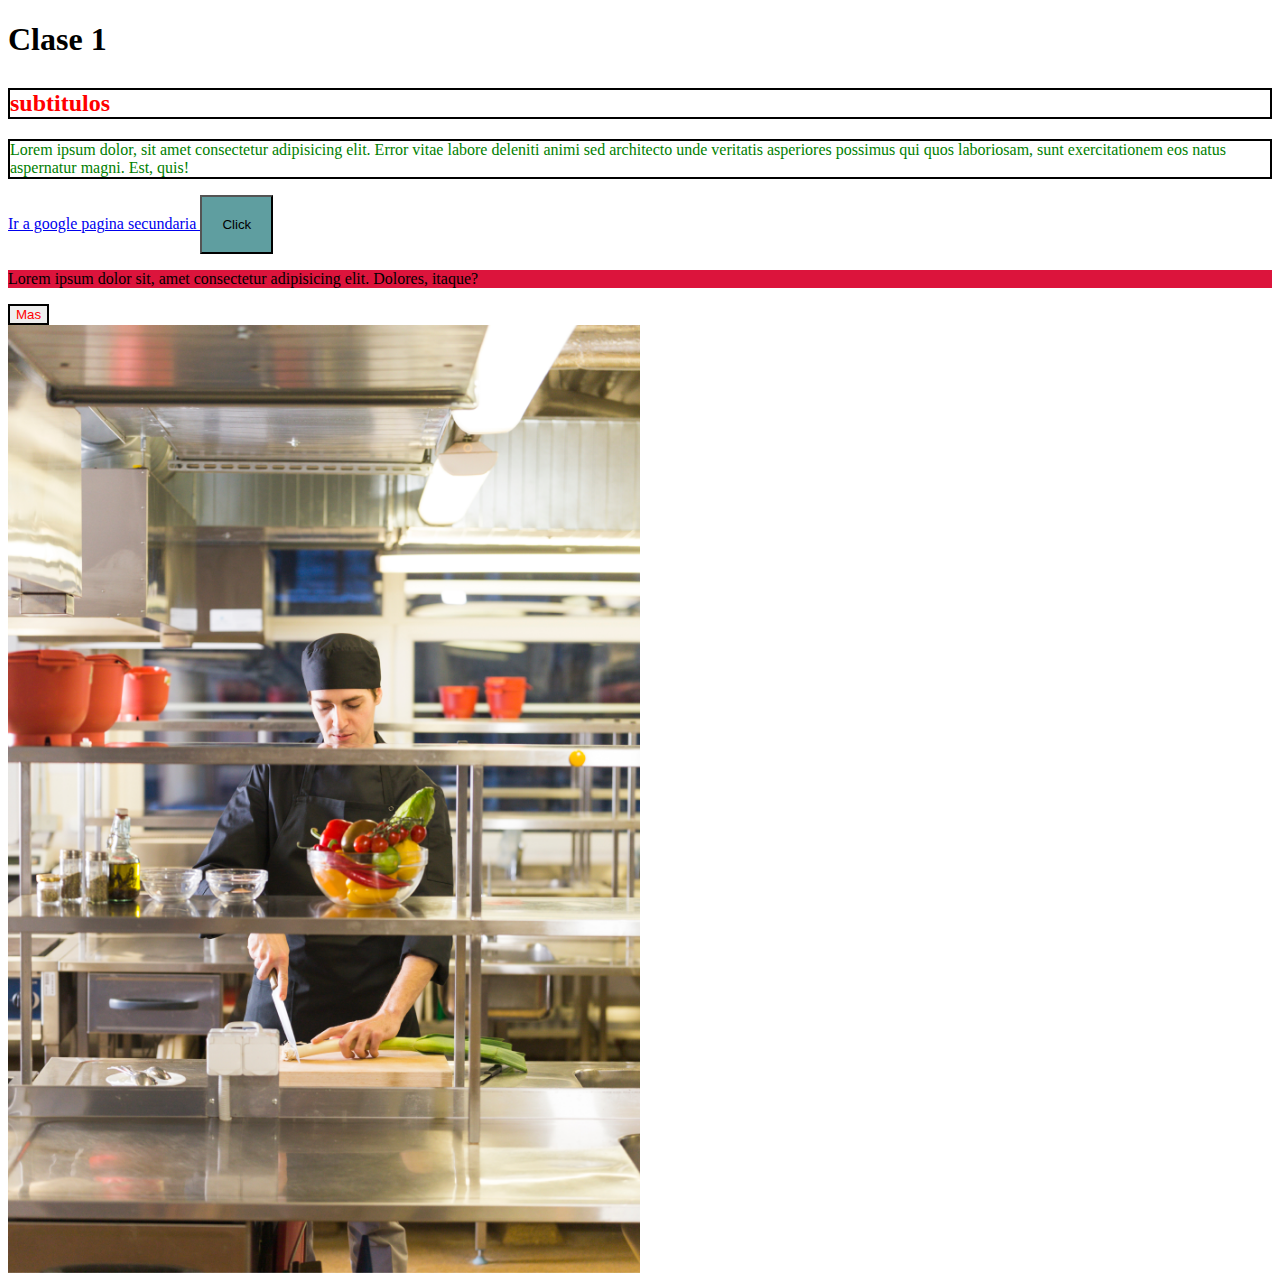
<file: Clase-1/index.html>
<!DOCTYPE html>
<html lang="es">
<head>
    <meta charset="UTF-8">
    <meta name="viewport" content="width=device-width, initial-scale=1.0">
    <link rel="stylesheet" href="./style.css"/>
   <!-- <script src="./script.js" async></script> alternativas para incorporar JS-->
    <title>Clase -1</title>
</head>
<body>
    <style>
        /*codigo de CSS*/
    </style>
    <h1>Clase 1</h1>
    <h2 class="claseA" style="color:red">subtitulos</h2> 
    <p class="claseA">Lorem ipsum dolor, sit amet consectetur adipisicing elit. Error vitae labore deleniti animi <span>sed architecto unde veritatis</span> asperiores possimus qui quos laboriosam, sunt exercitationem eos natus aspernatur magni. Est, quis!</p>

    <a href="https://www.google.com">Ir a google </a>
    <a href="./hoja2.html" target="_blank">pagina secundaria </a>
    <button id="boton1">Click</button>

    <div>
        <p>Lorem ipsum dolor sit, amet consectetur adipisicing elit. Dolores, itaque?</p>
        <button class="claseA">Mas</button>
    </div>

    <div>
        <img src="./assets/cocina.png" alt="cocinera" />
    </div>
    <script src="./script.js"></script>
</body>
</html>

<!-- Hyper Text Markup Lenguaje -> etiquetas 
 
etiquetas de apertura y cierre
etiquetas que cierran en si misma : input - img - hr - meta - link
etiquetas semanticas- funcionales- estructurales 

atributos -> informacion extra de las etiquetas 

landmarks - etiquetas de maquetacion 
nav - main - section- footer- aside- article - header
-->
</file>
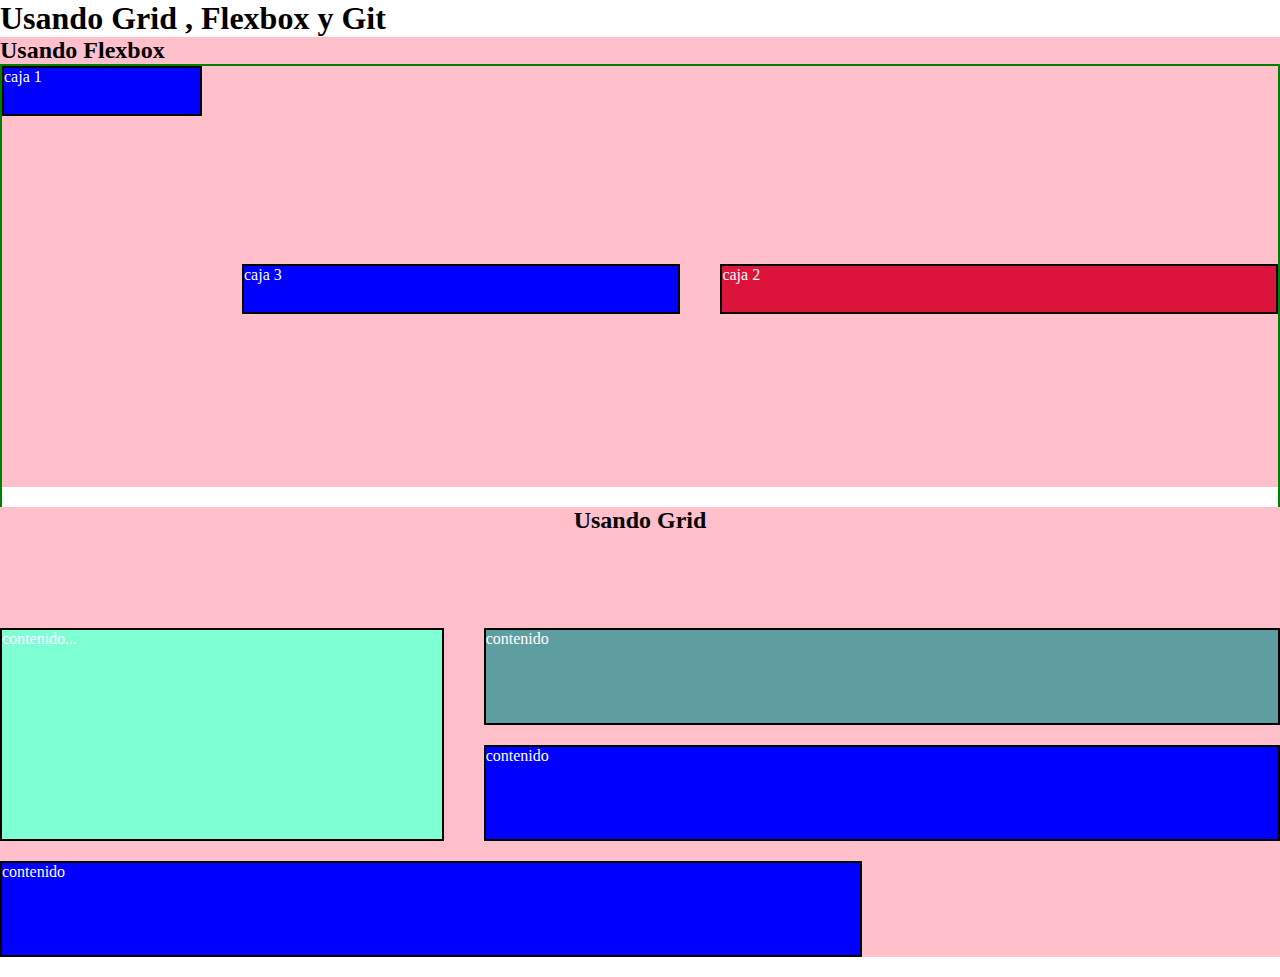
<file: Clase-3/index.html>
<!DOCTYPE html>
<html lang="es">
<head>
    <meta charset="UTF-8">
    <meta name="viewport" content="width=device-width, initial-scale=1.0">
    <link rel="stylesheet" href="./style.css">
    <title>Grid-Flex-Git</title>
</head>
<body>
    <h1>Usando Grid  , Flexbox y Git </h1>

    <section >
        <h2>Usando Flexbox</h2>
        <div class="section-1">
            <div class="caja c1">
                <p>caja 1</p>
            </div>
            <div class="caja c2">caja 2</div>
            <div class="caja c3"> caja 3</div>            
        </div>

    </section>
    <section class="section-2">
        <h2 class="hijo-h2">Usando Grid</h2>
        <div class="contenido h-3">contenido...</div>
        <div class="contenido h-4">contenido</div>
        <div class="contenido h-5">contenido</div>
        <div class="contenido h-6">contenido</div>
    </section>

</body>
</html>
</file>
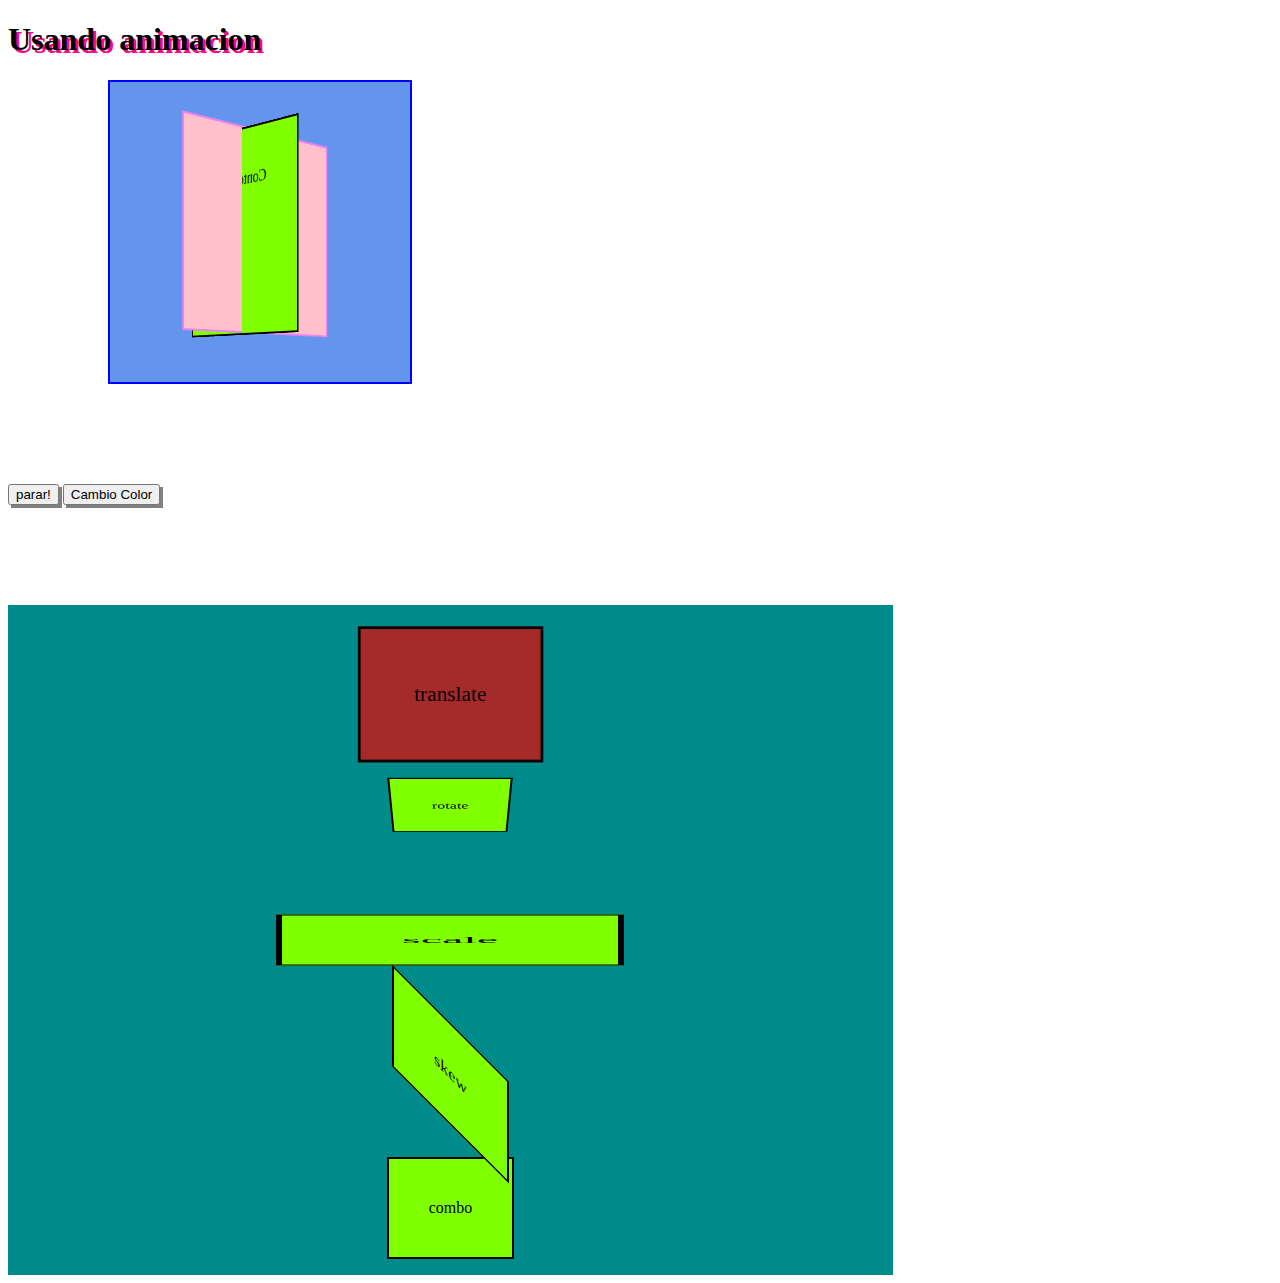
<file: Clase-4/index.html>
<!DOCTYPE html>
<html lang="es">
<head>
    <meta charset="UTF-8">
    <meta name="viewport" content="width=device-width, initial-scale=1.0">
    <link rel="stylesheet" href="./style.css">
    <title>Clase -4</title>
</head>
<body>
    <h1>Usando animacion</h1>
    <div class="cubo">
        <div class="padre">
            <p id="contenido">Contenido </p>
        </div>

    </div>
    <button onclick="pausar()">parar!</button>
    <button onclick="aplicarAnimacion()">Cambio Color</button>
    <section>
        <p class="translate" onclick="mover()">translate</p>
        <p class="rotate">rotate</p>
        <div class="scale">
            <p >scale</p>
        </div>
        <p class="skew">skew</p>
        <p class="combo">combo</p>
    </section>
    <script src="./script.js"></script>
</body>
</html>

<!-- propiedades CSS
transform
transition
animation
-->
</file>
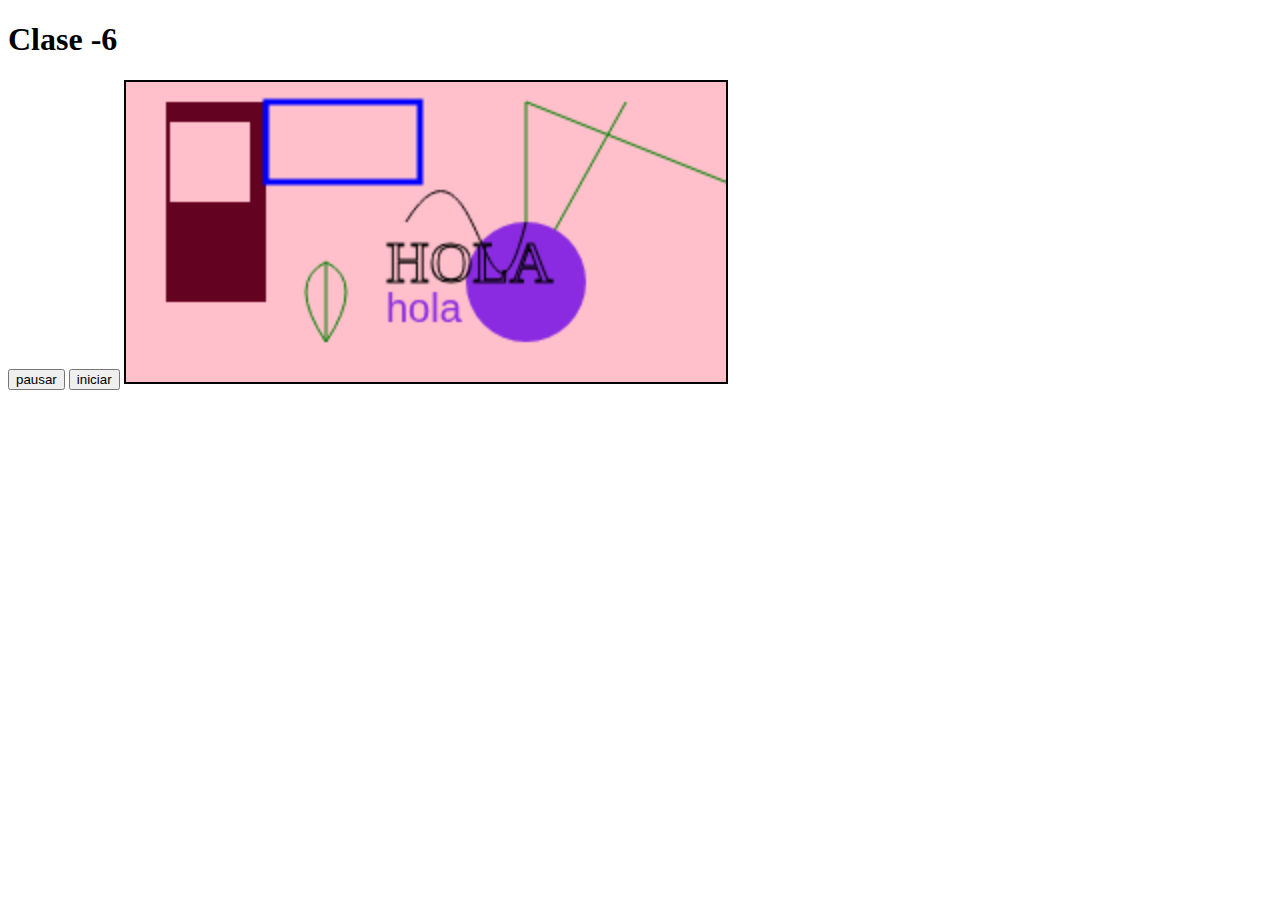
<file: Clase-6/index.html>
<!DOCTYPE html>
<html lang="es">
<head>
    <meta charset="UTF-8">
    <meta name="viewport" content="width=device-width, initial-scale=1.0">
    <title>Clase - 6</title>
</head>
<body>
    <style>
        canvas{
            background-color: pink;
            width: 600px;
            border: 2px solid black;
        }
    </style>
    <h1>Clase -6 </h1>
    <button onclick="pausar()">pausar</button>
    <button onclick="iniciar()">iniciar</button>
    <canvas></canvas>
    <script src="./script.js"></script>
</body>
</html>
</file>
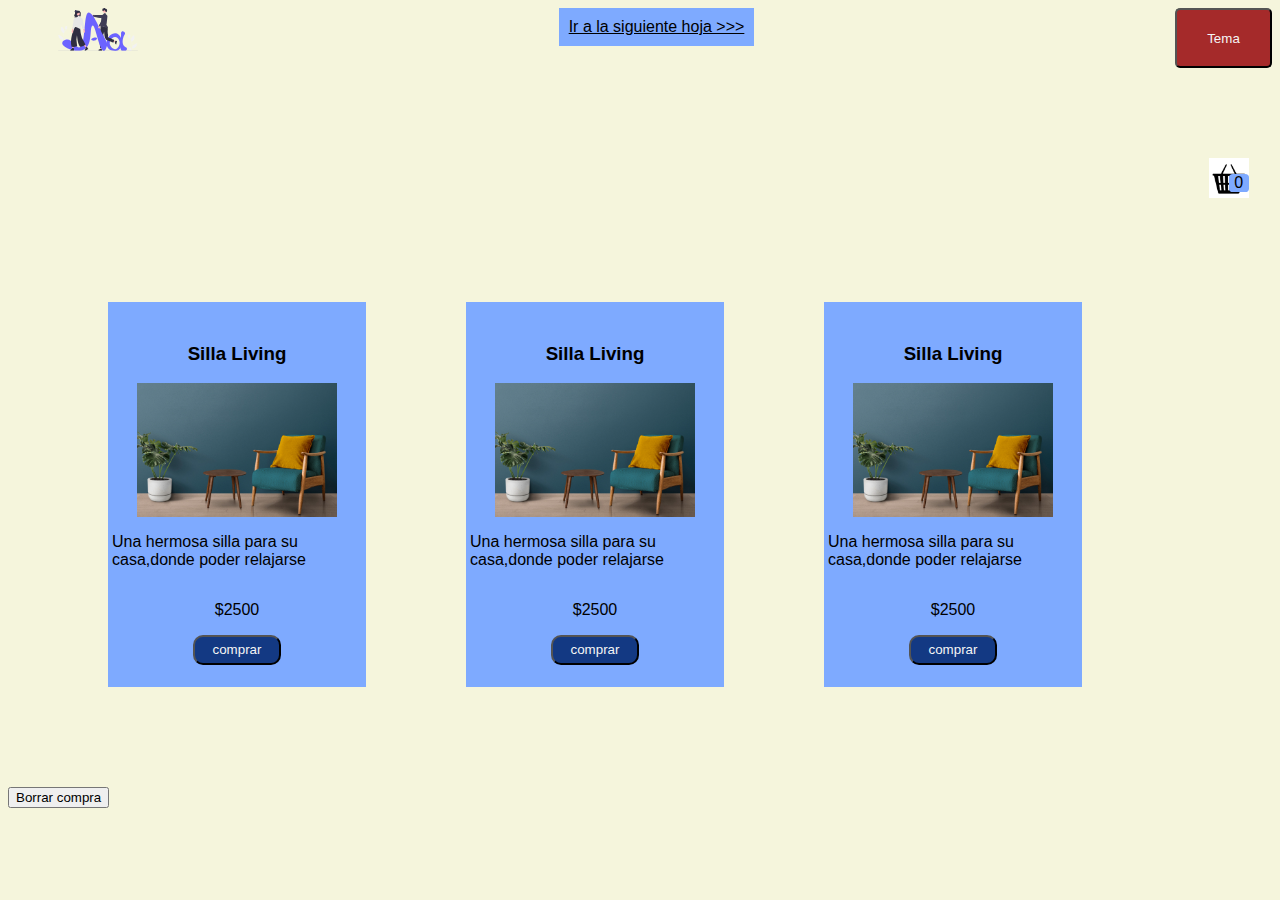
<file: Clase-8/index.html>
<!DOCTYPE html>
<html lang="es">
<head>
    <meta charset="UTF-8">
    <meta name="viewport" content="width=device-width, initial-scale=1.0">
    <link rel="stylesheet" href="./style.css">
    <title>localStorage-sessionStorage</title>
</head>
<body onload="actualizar()">
    
    <header>
        <img class="logo" src="./imagenes/logo.svg" alt="logo" >

        <a  class="link-hoja2" href="./hojaSecundaria.html">Ir a la siguiente hoja >>></a>
        <nav>
            <button class="tema-boton" onclick="desplegar()">Tema</button>
            <ul>
                <li><button id="day" class="boton " onclick="temaDia()">Day</button></li>
                <li><button id="night" class="boton "  onclick="temaNoche()">Night</button></li>
            </ul>
        </nav>
    </header>

    <main>
        
        <div class="compra">
            <img  src="./imagenes/canasto.png" id="canasto" alt="canasto de compras"> 
            <div class="circulo"><p id="cantidad">0</p></div>
        
        </div>
        <section>
            <div class="card">
                <h3>Silla Living</h3>
                <img src="./imagenes/silla.jpg" alt="silla">
                <p>Una hermosa silla para su casa,donde poder relajarse</p>
                <p>$<span>2500</span></p>
                <button class="boton-compra" onclick="sumarCarrito()">comprar</button>
                
            </div>

            <div class="card">
                <h3>Silla Living</h3>
                <img src="./imagenes/silla.jpg" alt="silla">
                <p>Una hermosa silla para su casa,donde poder relajarse</p>
                <p>$<span>2500</span></p>
                <button class="boton-compra" onclick="sumarCarrito()">comprar</button>
            
            </div>   
            <div class="card">
                <h3>Silla Living</h3>
                <img src="./imagenes/silla.jpg" alt="silla">
                <p>Una hermosa silla para su casa,donde poder relajarse</p>
                <p>$<span>2500</span></p>
                <button class="boton-compra" onclick="sumarCarrito()">comprar</button>
            
            </div>        
        </section>

        <button onclick="borrarCompra()">Borrar compra</button>
        
    </main>

    <script src="./script.js"></script>
</body>
</html>
</file>
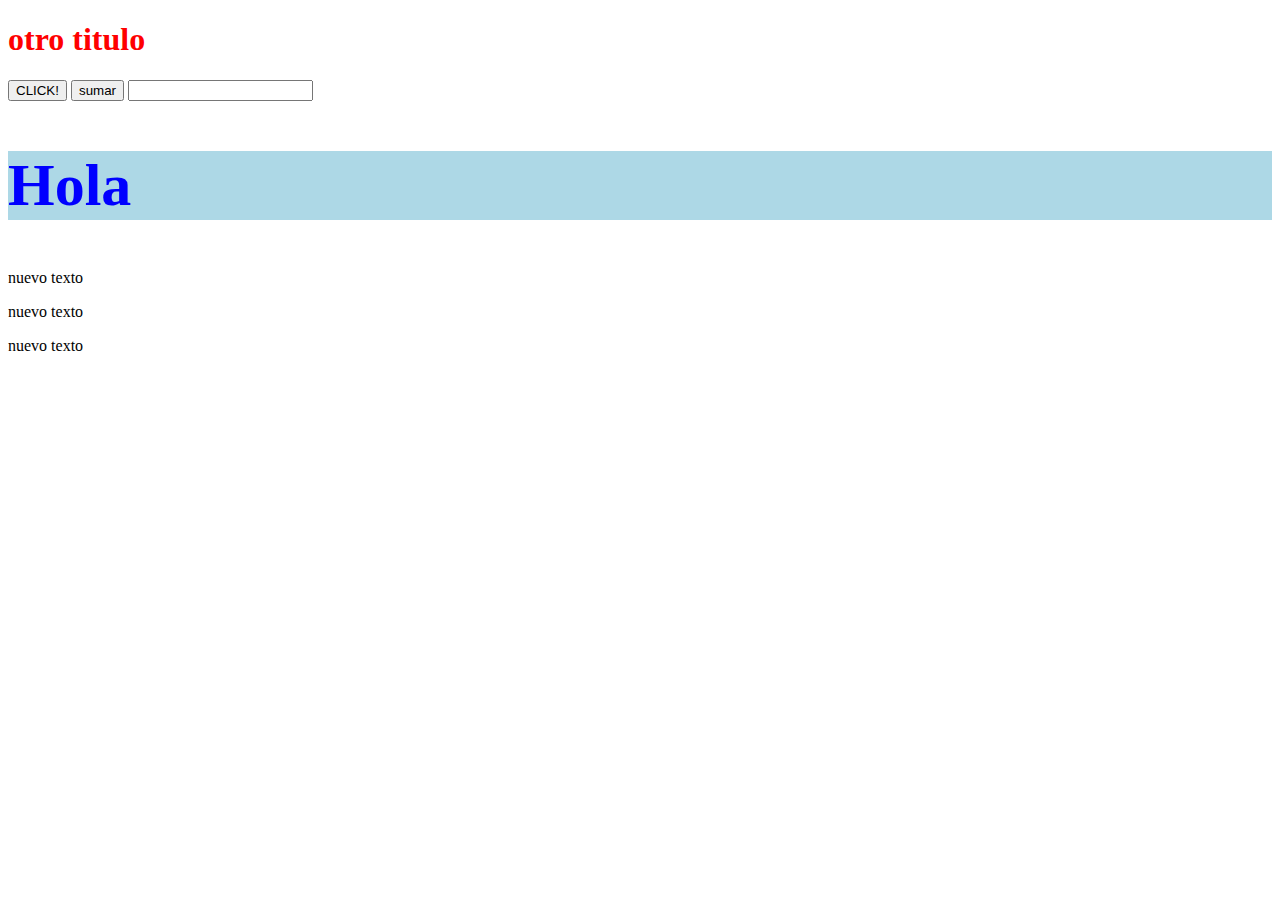
<file: Taller/index.html>
<!DOCTYPE html>
<html lang="es">
<head>
    <meta charset="UTF-8">
    <meta name="viewport" content="width=device-width, initial-scale=1.0">
    <title>Document</title>
</head>
<body>
    <style>
        #tituloH1{
            color: red;
        }
        .estilo1{
            color: blue;
            background-color: lightblue;
        }
    </style>
    <h1 class="titulo" id="tituloH1">Repaso - Taller</h1>
    <button id="boton1">CLICK!</button>
    <button class="boton2" onclick="sumarEnUno()">sumar</button>
    <input type="text">
    <section>
        <h2>Subtitulo</h2>
        <ul>
            <li>Items</li>
            <li>Items</li>
            <li>Items</li>
            <li>Items</li>
        </ul>
     </section>

        <p class="textos">un poco de texto......1</p>
        <p class="textos">un poco de texto......2</p>
        <p class="textos">un poco de texto......3</p>

   

    <script src="./script.js"></script>
</body>
</html>
</file>
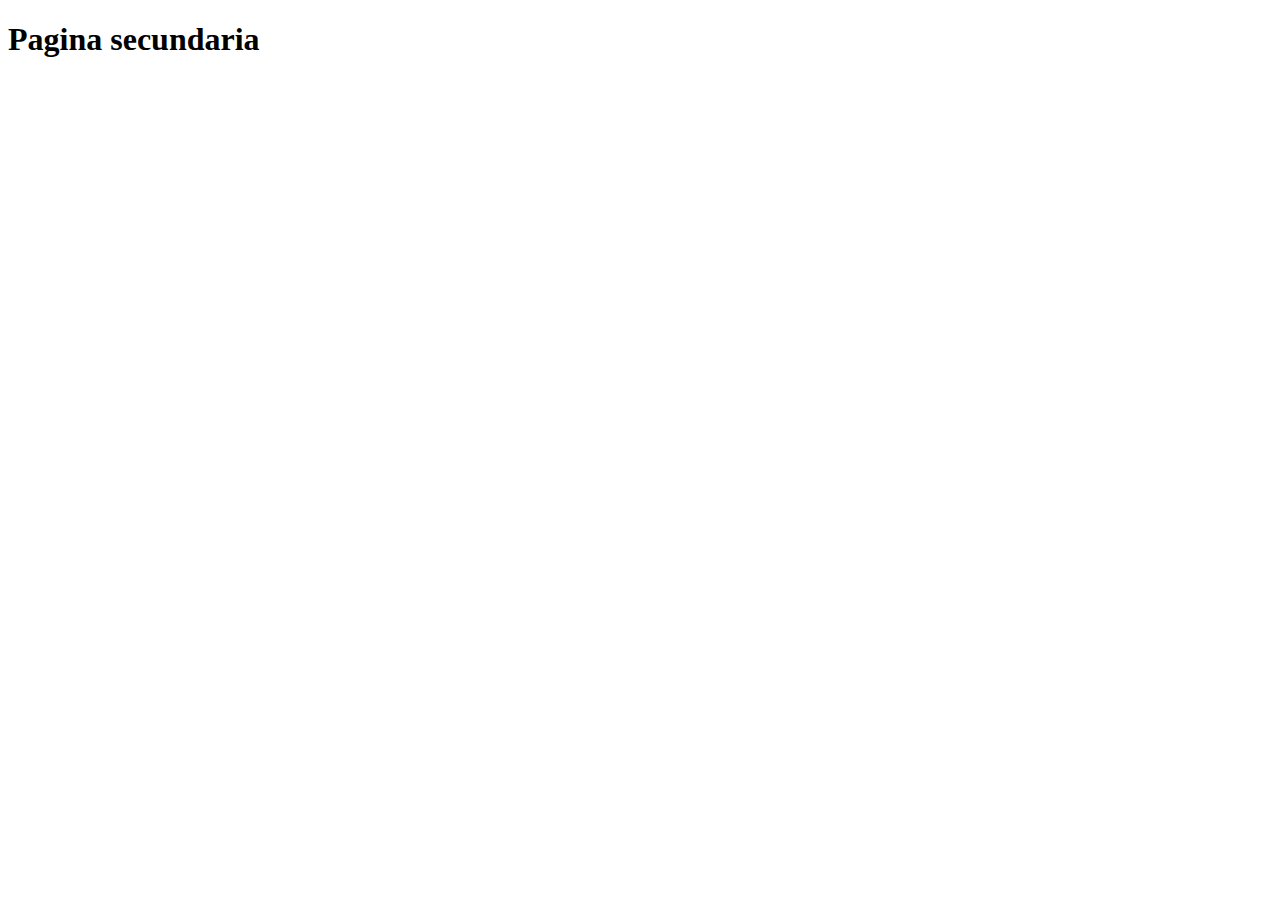
<file: Clase-1/hoja2.html>
<!DOCTYPE html>
<html lang="en">
<head>
    <meta charset="UTF-8">
    <meta name="viewport" content="width=device-width, initial-scale=1.0">
    <title>Document</title>
</head>
<body>
    <h1>Pagina secundaria</h1>
</body>
</html>
</file>
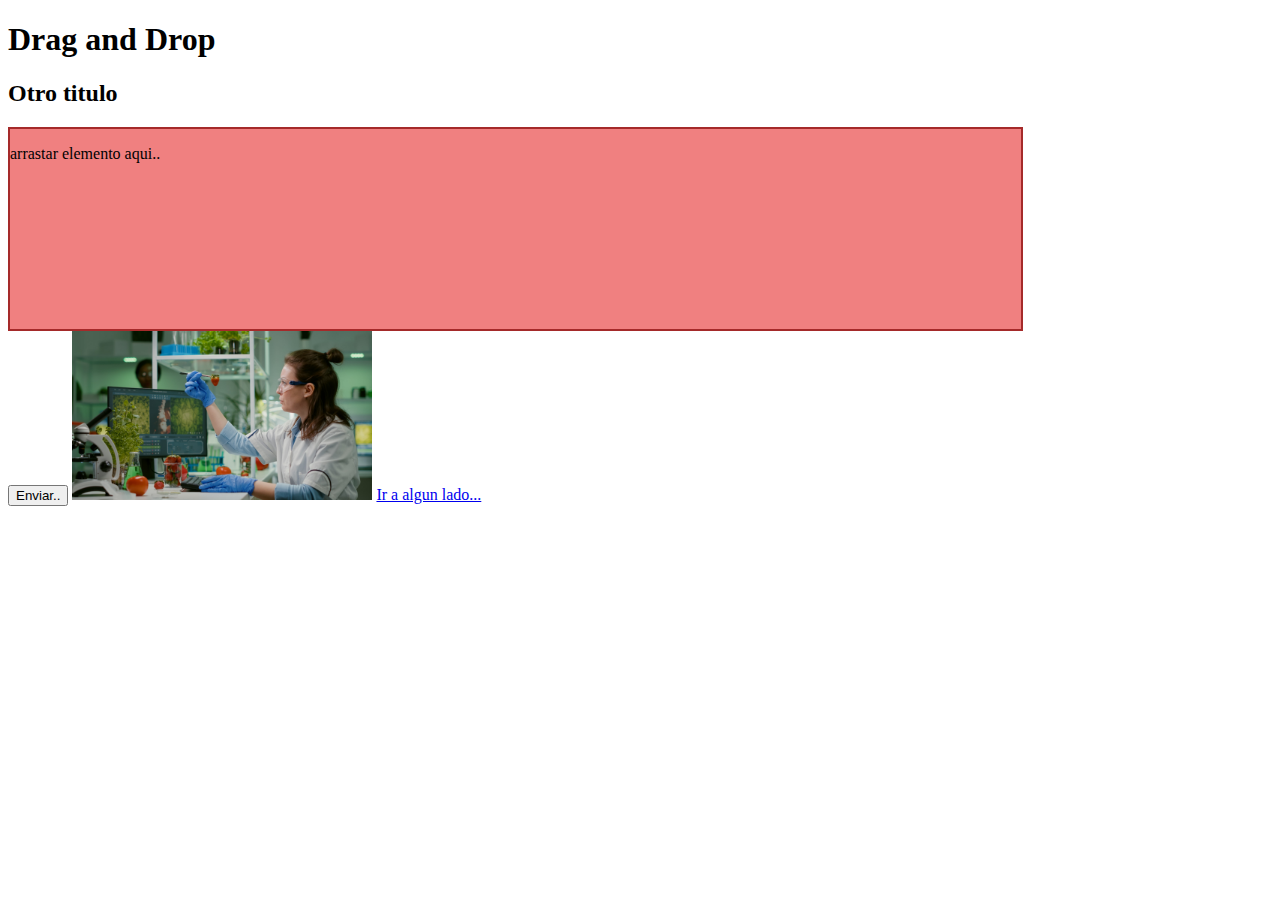
<file: Clase-7/Drag&Drop.html>
<!DOCTYPE html>
<html lang="es">
<head>
    <meta charset="UTF-8">
    <meta name="viewport" content="width=device-width, initial-scale=1.0">
    <title>Clase7- Drag and Drop</title>
    <link rel="stylesheet" href="./style.css">
</head>
<body>
    <h1 id="titulo" >Drag and Drop</h1>
    <h2 >Otro titulo</h2>
    <div class="zona-destino" id="zona1">
       <p> arrastar elemento aqui..</p>
    </div>
    <button >Enviar..</button>
    <img  id="img1" src="./imagenes/imagen1.jpeg" alt="cohete">
    <a href="https://www.google.com" >Ir a algun lado...</a>
    <script src="./d&d.js"></script>
</body>
</html>
</file>
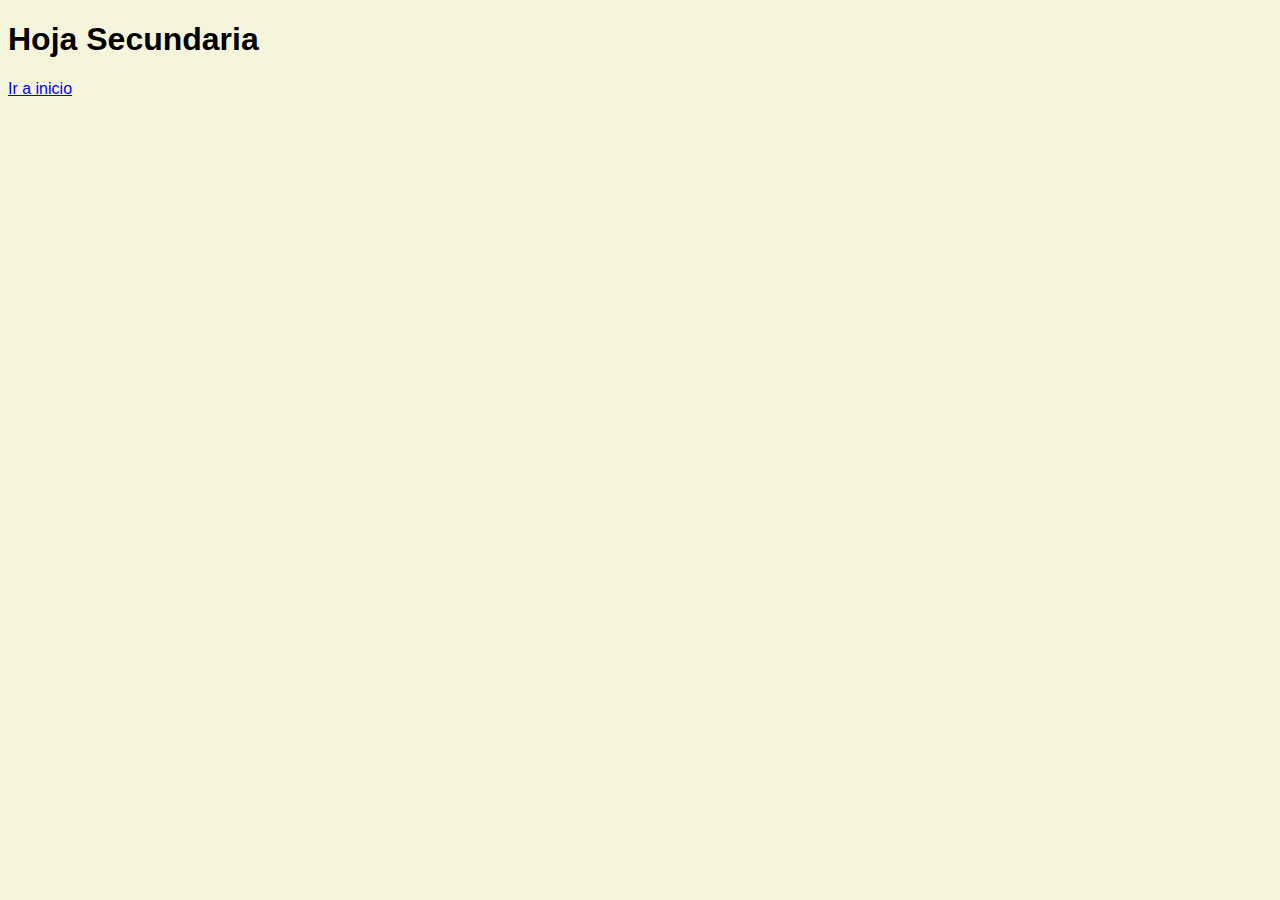
<file: Clase-8/hojaSecundaria.html>
<!DOCTYPE html>
<html lang="en">
<head>
    <meta charset="UTF-8">
    <meta name="viewport" content="width=device-width, initial-scale=1.0">
    <title>Document</title>
    <link rel="stylesheet" href="style.css">
</head>
<body onload="actualizar()">
    <h1>Hoja Secundaria</h1>
    <a href="./index.html">Ir a inicio</a>
   
    <ul></ul>
    <script src="hojaSecundaria.js"></script>
</body>
</html>
</file>
<file: Clase-1/style.css>
/*comentario*/

/*
    selectores : clase(.clase) - id(#id) - etiqueta - convinados

    sintaxis:

    selector{
        propiedad:valor;
        propiedad:valor;
        propiedad:valor;
    }
*/

.claseA{
    color: green;
    border: 2px solid black;
}

#boton1{
    background-color: cadetblue;
    padding: 20px;
}

h1{
    font-size: 2em;
    margin-bottom: 30px;
}

/* simbolos: > , + ~ */


div>p{
    background-color: crimson;
}

p~.claseA{
    color: red;
}
img{
    width: 50%;
}
</file>
<file: Clase-3/style.css>
*{
    margin: 0;
    padding: 0;
    box-sizing: border-box;
}

section{
    background-color: pink;
    height: 50vh;
    margin-bottom: 20px;
 
}
.caja,.contenido{
    background-color: blue;
    color: white;
    width: 200px;
    height: 50px;
    border: 2px solid black;
}
.contenido{
    width: 100%;
    height: 100%;
}
/* display -> flex - grid */

.section-1{
    height:100%;
    border: 2px solid green;
    display: flex;
   /* flex-direction:column;  valor predeterminado row*/
    justify-content:center ;/* 
    alinea horizontal(row) alinea vertical (column)
    flex-start | flex-end |center */
    align-items:center ;/* alinea vertical (row) y alinea horiztonal(column)*/
    /* flex-wrap: wrap; */
    flex-flow:row wrap ;/*direction wrap*/
    gap: 40px;
}

.c1{
    align-self:flex-start ;
}
.c2{
    justify-self: flex-start;
    order: 3;
    background-color: crimson;
    flex-grow: 3;/* distribuir el espacio del elemento padre indicando la proporcionalidad en la que distribuimos el espacio restante entre estos elementos*/
}
.c3{
    flex-grow:2;
}

.section-2{
    display: grid;
    grid-template-areas: 'h-2 h-2 h-2'
                         'h-3  h-4 h-4' 
                         'h-3  h-5  h-5 ' 
                         'h-6  h-6    .'                 
    ;
   /*  grid-template-columns:200px 1fr 2fr ;
    grid-template-rows:50px repeat(2,200px) ;300px 300px */
    row-gap: 20px;
    column-gap: 40px;
}
/*fr ->fraccion */
.hijo-h2{
    grid-column: 1/4;
    text-align: center;
    grid-area:h-2 ;
}
.h-3{
    background-color: aquamarine;
    grid-row:2/4 ;
    grid-area:h-3;
}
.h-4{
    background-color: cadetblue;
    grid-column: 2/4;
    grid-area:h-4 ;
}
.h-5{
    grid-area:h-5 ;
}
.h-6{
    grid-area:h-6 ;
}
/* grid-template-areas -> padre
    grid-area
    justify-self | align-self
*/
</file>
<file: Clase-4/style.css>
p{
    background-color: chartreuse;
    padding: 40px;
    width: fit-content;
    border: 2px solid black;
}
section{
    background-color: darkcyan;
    width: 70%;
    display: flex;
    flex-direction: column;
    align-items: center;
    perspective:800px ;/* indicamos la ubicacion del plano en el padre para que funcione la 3er dimenaion */
    perspective-origin: top;/* desde donde miramos : top - center -bottom*/
}
.translate{
    background-color: brown;
    transform: translateZ(200px);
    transition: transform 4s cubic-bezier(.67,.02,0,.97),background-color 4s;
}
.translate:hover{
    transform: translate(100px,20px);
    background-color: yellow;
}
.rotate{
    transform: rotateX(-45deg);
}
.scale{
    transform: scale(3,0.5);
}
.skew{
    transform: skewY(45deg);
}

.combo:hover{
    transition: transform 4s ;
    transform: rotateY(20deg) translateZ(-100px);
}

/*------------------------------*/
.cubo{
    width: 300px;
    height: 300px;
    background-color: cornflowerblue;
    border: 2px solid blue;
    margin-bottom: 100px;
    margin-left: 100px;
    display: flex;
    justify-content: center;
    align-items: center;
    perspective: 1000px;
    perspective-origin: bottom;
}
.padre{
    border: 2px solid violet;
    background-color: pink;
    width: 200px;
    height: 200px;
    transform: rotateY(45deg);
    transform-style: preserve-3d;/* traslada la perspectiva ddel "cubo al hijo "p"*/
    animation:mover1 10s infinite alternate ;
    /*
    animation-name: mover1;
    animation-duration: 4s
    
    */
}
.animacionColor{
    animation-name: colores;
    animation-duration: 7s;
    animation-delay: 2s;
    animation-iteration-count: 4;
}
#contenido{
    transform: rotateY(90deg);
    height: 120px;
    margin: 0;
}
h1{
    text-shadow:3px 3px #f90888;
}
h1:hover{
    text-shadow: none;
    transform: translate(3px,3px);
}

button{
    box-shadow:3px 3px gray;
    margin-bottom: 100px;
}
button:active{
    box-shadow:none;
    transform: translate(3px,3px);
}
/*
Translate -> traslada al elemento - lo mueve 
*  translateX(x) - translateY(y) - translate(x,y) -
* unidades de distancia: px -vw-vh-%


Transition -> transicion 
* que propiedad/es
* cuanto va a durar
* la velocidad -> ease ease-in  ease-out ease-in-out  curbic-bezier()
* delay al arrancar

transition lo coloco en el selector cada cambio de esa propiedad le aplica la transicion
si lo coloco dentro de la pseudo clase , solo aplica en un solo sentido 

Rotate -> rotar 
* rotate(z) rotateY(y) rotateX(x)
* grados : deg (degree) 
* signos positivos gira hacia la derecha
* signo negativo gira hacia la izquierda


 perspective -> en elemento padre 

Scale -> escalar

*scaleX(x) scaleY(y) scale(x,y) scale(xy
* numeros sin unidad

Skew -> deforma la imagen

* skew(x,y) skewY(y) skewX(x) 
*deg como unidad 


Animation -> cuadros (frames)

animation -> aplicacion 
animation-duration -> segundos (s) milisegundos(ms) 
animation-delay -> segundos (s) milisegundos(ms)
animation-fill-mode
animation-direction -> reverse | alternate | alternate-reverse
animation-iteration-count -> numero - infinite
animation-timing-function -> ease,... cubic-bezier() (igual que transition)

animation: name duration timing-function delay iteration-count direction fill-mode;


por fuera del selector 
@keyframes {} -> cuadros de la animacion - instancias 
*/
@keyframes mover1 {
    from{
        transform: rotateY(0deg);
    }
    to{
        transform: rotateY(360deg) ;
        border-color:red ;
        border-radius: 10px;
    }
}

@keyframes colores {
    0%{
        color: red;
        
    }
    20%{
        color: chartreuse;
        font-size: 20px;
    }
    33%{
        color: #f90888;
        font-weight: bold;
    }
    66%{
        background-color: cadetblue;
    }   
    100%{
        color: blue;
    }
}
</file>
<file: Clase-8/style.css>
body{
    background-color: beige;
    font-family: 'Gill Sans', 'Gill Sans MT', Calibri, 'Trebuchet MS', sans-serif !important;
    
}
header{
    display: flex;
    justify-content: space-between;
    align-items: flex-start;
    flex-direction: row;
    margin-left: 50px;
    height: 150px;
}
.logo{
    width: 80px;
}

ul{
    display: flex;
    flex-direction: column;
    justify-content: center;
    padding: 0%;
    margin: 0;
}
li{
    list-style-type: none;
}
.boton{
    width: 100%;
    padding: 5px 0px;
    background-color: #133983;
    border-radius: 5px;
    font-size: large;
    font-family: 'Gill Sans', 'Gill Sans MT', Calibri, 'Trebuchet MS', sans-serif !important;
    color:whitesmoke;
    display: none;
}

.tema-boton{
    width: 100%;
    height: 60px;
    border-radius: 5px;
    background-color: brown;
    color:whitesmoke;
}
nav{
    width: 97px;
}
.show{
    display: block;
}

/*seccion cuerpo y tarjetas*/
section{
    display: flex;
    flex-direction: row;
    flex-wrap: wrap;
    gap:100px;
    padding: 100px;

}


button:active{
    background-color: black;
}

.card{
    width: 250px;
    border: 2px solid #7EAAFF;
    display: flex;
    flex-direction: column;
    align-items: center;
    justify-content: center;
    padding: 20px 2px;
    background-color:#7EAAFF;
}

img{
    width: 80%;
}
.compra{
    width: 50px;
    position: relative;
    left: 95%;
   
}
.circulo{
    background-color:#7EAAFF;
    width: 20px;
    position: absolute;
    height: fit-content;
    bottom: 10px;
    right: 10px;
    border-radius: 20%;
    display: flex;
    justify-content: center;

}
#cantidad{
    margin: 0;
}

.boton-compra{
    background-color: #133983;
    color: whitesmoke;
    width: 35%;
    min-width: fit-content;
    height: 30px;
    border-radius: 10px;
}

.link-hoja2{
    background-color:#7EAAFF;
    padding: 10px;
    color: black;
}
/*--------------tema noche --------------- */

.fondo{
    background-color: #133983;
}

.botonNight{
    background-color: #7EAAFF;
    color: black;
}
</file>
<file: Clase-7/style.css>
.zona-destino{
    width: 80%;
    height: 200px;
    background-color: lightcoral;
    border: 2px solid brown;
}
img{
    width: 300px;
}
.pdf{
    width: 100px;
}
</file>
